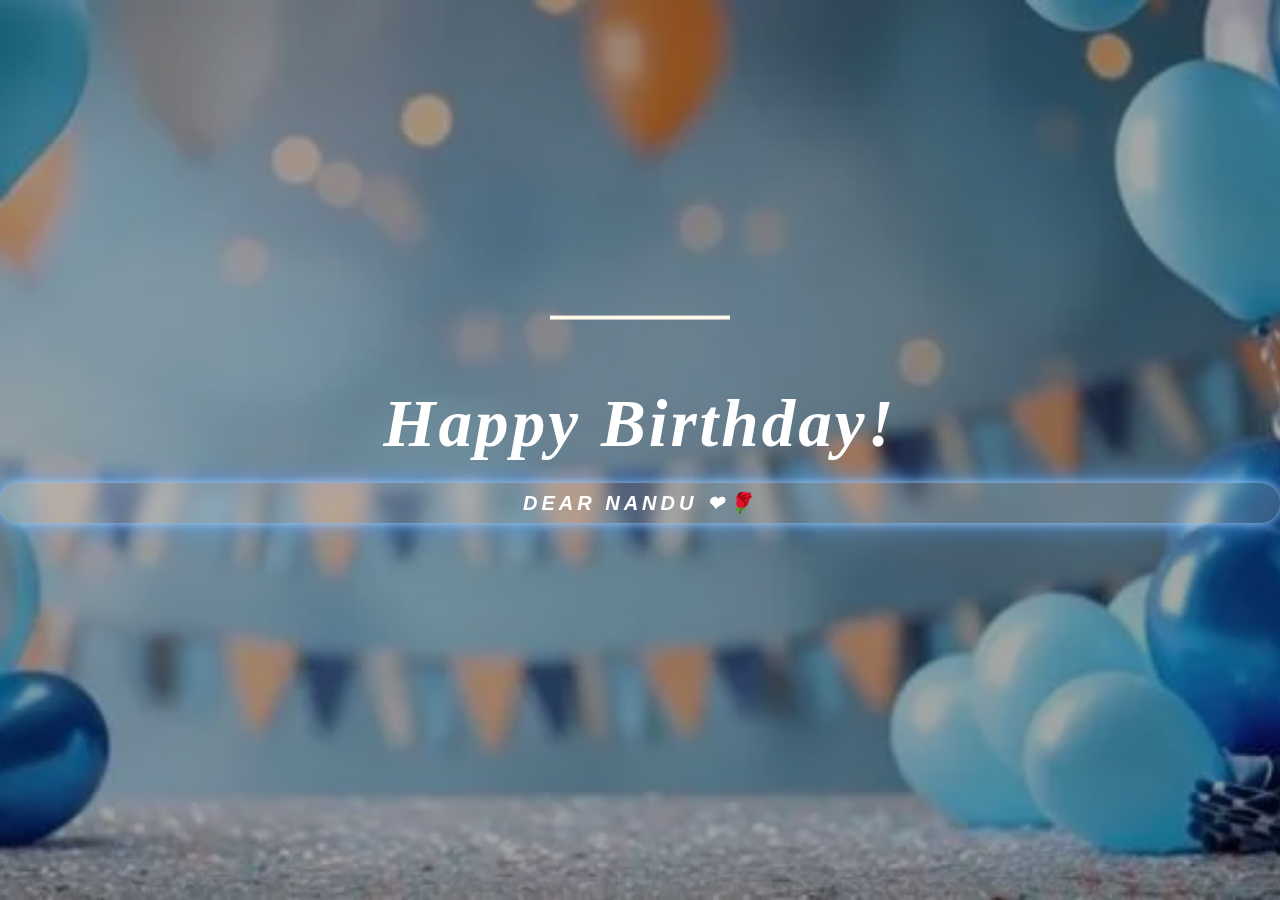
<file: birthday-cake.html>
<!DOCTYPE html>
<html lang="en">
  <head>
    <meta charset="UTF-8">
    <meta name="viewport" content="width=device-width, initial-scale=1.0">
    <title>CAKE TIME PUCHU</title>
    <style>
      @import url(https://fonts.googleapis.com/css?family=Lato:300italic);

      html,
      body {
        width: 100%;
        height: 100%;
        scrollbar-width: none;
        overflow: hidden;
      }

      body {
  margin: 0;
  width: 100%;
  height: 100%;
  overflow: hidden;

  /* 🌸 YOUR CUSTOM BACKGROUND */
  background:
    linear-gradient(rgba(0,0,0,0.35), rgba(0,0,0,0.35)),
    url("images/birthday.webp") center / cover no-repeat;
}


      .name{
        font-size: 1.1rem;
        font-weight: 600;
      }

      #cake {
        display: block;
        position: relative;
        margin: -10em auto 0 auto;
      }

      /* ============================================== Candle
      */

/* ✅ ADD THIS */
svg#cake {
  pointer-events: none;
}

/* ============================================== Candle */
.cake {
  background: #ffffff;
  border-radius: 10px;
  position: absolute;
  top: 228px;
  left: 50%;
  margin-left: -2.4px;
  margin-top: -8.33333333px;
  width: 5px;
  height: 35px;
  transform: translateY(-300px);
  backface-visibility: hidden;
  animation: in 500ms 6s ease-out forwards;
  z-index: 10;
  cursor: pointer;
  pointer-events: auto;
}
      .cake:after,
      .cake:before {
        background: rgba(255, 0, 0, 0.4);
        content: "";
        position: absolute;
        width: 100%;
        height: 2.22222222px;
      }
      .cake:after {
        top: 25%;
        left: 0;
      }
      .cake:before {
        top: 45%;
        left: 0;
      }

      /* ============================================== Fire
      */

      .fuego {
        border-radius: 100%;
        position: absolute;
        top: -20px;
        left: 50%;
        margin-left: -2.6px;
        width: 6.66666667px;
        height: 18px;
      }
      .fuego:nth-child(1) {
        animation: fuego 2s 6.5s infinite;
      }
      .fuego:nth-child(2) {
        animation: fuego 1.5s 6.5s infinite;
      }
      .fuego:nth-child(3) {
        animation: fuego 1s 6.5s infinite;
      }
      .fuego:nth-child(4) {
        animation: fuego 0.5s 6.5s infinite;
      }
      .fuego:nth-child(5) {
        animation: fuego 0.2s 6.5s infinite;
      }

      /* ============================================== Animation Fire
      */

      @keyframes fuego {
        0%, 100% {
          background: rgba(254, 248, 97, 0.5);
          box-shadow: 0 0 40px 10px rgba(248, 233, 209, 0.2);
          transform: translateY(0) scale(1);
        }
        50% {
          background: rgba(255, 50, 0, 0.1);
          box-shadow: 0 0 40px 20px rgba(248, 233, 209, 0.2);
          transform: translateY(-20px) scale(0);
        }
      }

      @keyframes in {
        to {
          transform: translateY(0);
        }
      }

      .text {
        color: #8b6a60;
        font-family: 'Lato', sans-serif;
        font-weight: 300;
        font-style:italic;
        text-align: center;
        h1 {
          font-size: 1.4em;
        }
      }
    /* ===== 💎 GLASS-NEON GLOW (BEST) ===== */
@import url('https://fonts.googleapis.com/css2?family=Great+Vibes&family=Poppins:wght@400;600&display=swap');

.text h1{
  font-family: 'Great Vibes', cursive;
  font-size: 4.2rem;
  margin-bottom: 12px;
  text-transform: capitalize;
  color: #ffffff;
  letter-spacing: 3px;
  animation: glassGlow 2.2s ease-in-out infinite alternate;
}

/* 💎 glass-like sharp glow */
@keyframes glassGlow{
  from{
    text-shadow:
      0 0 2px #fff,
      0 0 6px rgba(180,220,255,0.6),
      0 0 14px rgba(90,170,255,0.8),
      0 0 24px rgba(30,120,255,0.7);
  }
  to{
    text-shadow:
      0 0 3px #fff,
      0 0 10px rgba(180,220,255,0.8),
      0 0 22px rgba(90,170,255,0.95),
      0 0 36px rgba(30,120,255,0.9);
  }
}


/* NAME – glass badge */
.text .name{
  font-family: 'Poppins', sans-serif;
  font-size: 1.25rem;
  font-weight: 600;
  letter-spacing: 4px;
  text-transform: uppercase;
  color: #fff;
  padding: 8px 26px;
  border-radius: 30px;
  background: rgba(255,255,255,0.18);
  backdrop-filter: blur(6px);
  box-shadow:
  0 0 10px rgba(200,230,255,0.7),
  0 0 26px rgba(80,160,255,0.85);

}
/* Flame off */
.fuego.off {
  animation: none !important;
  opacity: 0;
}

/* Wish message */
#wishMsg{
  position: absolute;
  top: 65%;
  left: 50%;
  transform: translate(-50%, -50%) scale(0);
  font-family: 'Great Vibes', cursive;
  font-size: 2.5rem;
  color: white;
  text-align: center;
  opacity: 0;
  transition: all 1s ease;
  text-shadow:
  0 0 6px #fff,
  0 0 18px #6fb3ff,
  0 0 32px #2f7fff;

}

#wishMsg.show{
  opacity: 1;
  transform: translate(-50%, -50%) scale(1);
}
svg#cake{
  position: relative;
  z-index: 1;
  pointer-events: none;   /* ✅ ADD THIS LINE */
}

/* 🔔 Click Candle Instruction – HIDDEN BY DEFAULT */
.side-instruction{
  opacity: 0;
  pointer-events: none;
  transition: opacity 0.6s ease;
}

.side-instruction.show{
  opacity: 1;
  pointer-events: auto;
}
/* 🌟 BIG GLOWING INSTRUCTION */
.side-instruction{
  position: absolute;
  top: 20%;
  left: 25%;
  transform: translateY(-50%);
  opacity: 0;
  pointer-events: none;
  transition: opacity 0.8s ease;
  z-index: 20;
}

.side-instruction.show{
  opacity: 1;
  pointer-events: auto;
}

/* ✨ GLOW TEXT */
.glow-text{
  display: inline-block;
  font-family: 'Great Vibes', cursive;
  font-size: 2.6rem;
  color: #fff;
  letter-spacing: 4px;
  text-align: center;
  animation: glowPulse 1.8s ease-in-out infinite;
  text-shadow:
  0 0 8px #fff,
  0 0 20px #7bbcff,
  0 0 40px #3a8dff,
  0 0 65px rgba(80,160,255,0.95);

}

/* 💓 Glow pulse animation */
/* 💙 Glow pulse animation (BLUE) */
@keyframes glowPulse{
  0%{
    transform: scale(1);
    text-shadow:
      0 0 8px #ffffff,
      0 0 18px #7bbcff,
      0 0 35px #3a8dff;
  }
  50%{
    transform: scale(1.08);
    text-shadow:
      0 0 12px #ffffff,
      0 0 28px #7bbcff,
      0 0 55px #3a8dff;
  }
  100%{
    transform: scale(1);
  }
}


/* 👉 Arrow pointing to candle */
.side-arrow{
  width: 30px;
  height: 30px;
  margin-top: 12px;
  margin-left: auto;
  margin-right: auto;
  border-right: 5px solid #fff;
  border-bottom: 5px solid #fff;
  transform: rotate(-45deg);
  animation: arrowBounce 1.4s infinite;
  filter: drop-shadow(0 0 12px #5fa8ff);

}

/* ⬇️ Arrow bounce */
@keyframes arrowBounce{
  0%,100%{ transform: rotate(-45deg) translate(0,0); }
  50%{ transform: rotate(-45deg) translate(10px,10px); }
}
</style>
  </head>
  <body>
    
      <svg id="cake" version="1.1" x="0px" y="0px" width="200px" height="500px" viewBox="0 0 200 500" enable-background="new 0 0 200 500" xml:space="preserve">
        <path fill="#a88679" d="M173.667-13.94c-49.298,0-102.782,0-147.334,0c-3.999,0-4-16.002,0-16.002
        c44.697,0,96.586,0,147.334,0C177.667-29.942,177.668-13.94,173.667-13.94z">
            <animate id="bizcocho_3" attributeName="d" calcMode="spline" keySplines="0 0 1 1; 0 0 1 1" begin="relleno_2.end" dur="0.3s" fill="freeze" values="
                              M173.667-13.94c-49.298,0-102.782,0-147.334,0c-3.999,0-4-16.002,0-16.002
        c44.697,0,96.586,0,147.334,0C177.667-29.942,177.668-13.94,173.667-13.94z
                              ;
                              M173.667,411.567c-47.995,12.408-102.955,12.561-147.334,0
        c-3.848-1.089-0.189-16.089,3.661-15.002c44.836,12.66,90.519,12.753,139.427,0.07
        C173.293,395.631,177.541,410.566,173.667,411.567z
                              ;
                              M173.667,427.569c-49.795,0-101.101,0-147.334,0c-3.999,0-4-16.002,0-16.002
        c46.385,0,97.539,0,147.334,0C177.668,411.567,177.667,427.569,173.667,427.569z
                              " />
        </path>
        <path fill="#8b6a60" d="M100-178.521c1.858,0,3.364,1.506,3.364,3.363c0,0,0,33.17,0,44.227
        c0,19.144,0,57.431,0,76.574c0,10.152,0,40.607,0,40.607c0,1.858-1.506,3.364-3.364,3.364l0,0c-1.858,0-3.364-1.506-3.364-3.364c0,0,0-30.455,0-40.607c0-19.144,0-57.432,0-76.575c0-11.057,0-44.226,0-44.226C96.636-177.015,98.142-178.521,100-178.521
        L100-178.521z">
            <animate id="relleno_2" attributeName="d" calcMode="spline" keySplines="0 0 1 1; 0 0 1 1; 0 0 0.58 1" begin="bizcocho_2.end" dur="0.5s" fill="freeze" values="
                              M100-178.521c1.858,0,3.364,1.506,3.364,3.363c0,0,0,33.17,0,44.227
        c0,19.144,0,57.431,0,76.574c0,10.152,0,40.607,0,40.607c0,1.858-1.506,3.364-3.364,3.364l0,0c-1.858,0-3.364-1.506-3.364-3.364c0,0,0-30.455,0-40.607c0-19.144,0-57.432,0-76.575c0-11.057,0-44.226,0-44.226C96.636-177.015,98.142-178.521,100-178.521
        L100-178.521z
                              ;
                              M100,267.257c1.858,0,3.364,1.506,3.364,3.363c0,0,0,33.17,0,44.227
        c0,19.143,0,57.43,0,76.574c0,10.151,0,40.606,0,40.606c0,1.858-1.506,3.364-3.364,3.364l0,0c-1.858,0-3.364-1.506-3.364-3.364
        c0,0,0-30.455,0-40.606c0-19.145,0-57.432,0-76.576c0-11.057,0-44.225,0-44.225C96.636,268.763,98.142,267.257,100,267.257
        L100,267.257z
                              ;
                              M93.928,405.433c-0.655,6.444-0.102,9.067,2.957,11.798c0,0,8.083,5.571,16.828,3.503
        c18.629-4.406,43.813,6.194,50.792,7.791c14.75,3.375,9.162,6.867,9.162,6.867c-2.412,2.258-58.328,0-73.667,0l0,0
        c-1.858,0-69.995,2.133-73.667,0c0,0-3.337-2.439,6.172-5.992c11.375-4.25,52.875,8.822,47.139-9.442
        c-6.333-20.167,5.226-21.514,5.226-21.514c3.435-0.915,12.78-6.663,10.923-0.546L93.928,405.433z
                              ;
                              M102.242,427.569c5.348,0,14.079,0,17.462,0c0,0,17.026,0,27.504,0
        c19.143,0,20.39-3.797,26.459,0c3,1.877,0,7.823,0,7.823c-2.412,2.258-58.328,0-73.667,0l0,0c-1.858,0-67.187,0-73.667,0
        c0,0-4.125-4.983,0-7.823c5.201-3.58,16.085,0,23.725,0c8.841,0,20.762,0,20.762,0c3.686,0,8.597,0,19.511,0H102.242z
                              " />
        </path>
        <path fill="#a88679" d="M173.667-15.929c-46.512,0-105.486,0-147.334,0c-3.999,0-4-16.002,0-16.002
        c43.566,0,97.96,0,147.334,0C177.667-31.931,177.666-15.929,173.667-15.929z">
            <animate id="bizcocho_2" attributeName="d" calcMode="spline" keySplines="0 0 1 1; 0 0 1 1; 0.25 0 0.58 1" begin="relleno_1.end" dur="0.5s" fill="freeze" values="
                              M173.667-15.929c-46.512,0-105.486,0-147.334,0c-3.999,0-4-16.002,0-16.002
        c43.566,0,97.96,0,147.334,0C177.667-31.931,177.666-15.929,173.667-15.929z
                              ;
                              M173.434,445.393c-47.269,8.001-105.245,8.001-147.334,0c-3.929-0.747-0.692-16.543,3.243-15.824
        c43.828,8.001,92.165,8.001,140.739,0C174.029,428.918,177.377,444.726,173.434,445.393z
                              ;
                              M173.667,449.514c-47.576-5.454-102.799-5.744-147.333,0c-3.966,0.512-3.938-15.297,0-16.002
        c43.683-7.823,97.646-8.026,147.333,0C177.616,434.15,177.642,449.969,173.667,449.514z
                              ;
                              M173.667,451.394c-49.298,0-102.782,0-147.334,0c-3.999,0-4-16.002,0-16.002
        c44.697,0,96.586,0,147.334,0C177.667,435.392,177.668,451.394,173.667,451.394z
                              " />
        </path>
        <path fill="#8b6a60" d="M101.368-73.685c0,12.164,0,15.18,0,28.519c0,22.702,0-13.661,0,8.304c0,14.48,0,18.233,0,30.512
        c0,1.753-2.958,1.847-2.958,0c0-12.68,0-16.277,0-30.401c0-21.983,0,11.66,0-8.305c0-13.027,0-15.992,0-28.628
        C98.411-75.883,101.368-75.592,101.368-73.685z">
            <animate id="relleno_1" attributeName="d" calcMode="spline" keySplines="0 0 1 1; 0 0 1 1; 0 0 0.6 1" begin="bizcocho_1.end" dur="0.5s" fill="freeze" values="
                              M101.368-73.685c0,12.164,0,15.18,0,28.519c0,22.702,0-13.661,0,8.304c0,14.48,0,18.233,0,30.512
        c0,1.753-2.958,1.847-2.958,0c0-12.68,0-16.277,0-30.401c0-21.983,0,11.66,0-8.305c0-13.027,0-15.992,0-28.628
        C98.411-75.883,101.368-75.592,101.368-73.685z
                              ;
                              M101.368,350.885c0,12.164,0,65.18,0,78.518c0,22.703,0-33.66,0-11.695c0,14.48,0,28.232,0,40.512
        c0,1.753-2.958,1.847-2.958,0c0-12.68,0-26.277,0-40.402c0-21.982,0,31.66,0,11.695c0-13.027,0-65.992,0-78.627
        C98.411,348.686,101.368,348.977,101.368,350.885z
                              ;
                              M128.38,447.567c37.626,6.312,39.303,13.658,26.833,12.833c-22.653-1.499-13.636-0.831-23.302-0.831
        c-14.48,0-17.884,0-30.163,0c-2.087,0-2.068,0-3.915,0c-13.333,0-8.963,0-23.088,0c-11.668,0-14.062,5.995-27.532,1.164
        c-12.629-4.529,38.667-3.167,46.833-17.333C100.077,432.94,105.546,443.736,128.38,447.567z
                              ;
                              M173.667,451.394c2.875,0,2.997,9.257,0,9.131c-22.662-0.956-32.09-0.956-41.756-0.956
        c-14.48,0-17.884,0-30.163,0c-2.087,0-2.068,0-3.915,0c-13.333,0-8.963,0-23.088,0c-11.668,0-34.99-0.294-48.412,1.831
        c-4.109,0.65-3.01-10.006,0-10.006C37.129,451.394,149.379,451.394,173.667,451.394z
                              " />
        </path>
        <path fill="#a88679" d="M173.667,21.571c-33.174,0-111.467,0-147.334,0c-4,0-4-16.002,0-16.002c39.836,0,105.982,0,147.334,0
        C177.668,5.569,177.667,21.571,173.667,21.571z">
            <animate id="bizcocho_1" attributeName="d" calcMode="spline" keySplines="0 0 1 1; 0 0 1 1; 0 0 1 1; 0.25 0 1 1; 0 0 1 1; 0.25 0 0.6 1" begin="2s" dur="0.8s" fill="freeze" values="
                              M173.667,21.571c-33.174,0-111.467,0-147.334,0c-4,0-4-16.002,0-16.002c39.836,0,105.982,0,147.334,0
        C177.668,5.569,177.667,21.571,173.667,21.571z
                              ;
                              M173.667,459.569c-33.197,16.002-110.782,16.002-147.334,0c-3.664-1.604,1.614-15.617,5.337-14.153
        c40.702,16.002,94.289,16.104,136.505,0.103C171.917,444.1,177.271,457.832,173.667,459.569z
                              ;
                              M171.817,475.571c-39.361-3.001-105.438-2.571-143.556,0c-3.991,0.27-7.377-14.736-3.387-15.014
        c41.553-2.888,104.421-3.121,150.51-0.233C179.378,460.574,175.806,475.875,171.817,475.571z
                              ;
                              M171.817,459.564c-38.8-12.188-104.504-13.762-143.556,0c-3.772,1.329-7.961-12.604-4.178-13.905
        c40.864-14.064,105.114-15.52,151.918-0.973C179.822,445.874,175.634,460.762,171.817,459.564z
                              ;
                              M173.667,475.571c-46.376-5.005-105.924-4.003-147.334,0c-3.981,0.385-3.479-15.421,0.479-16.002
        c43.087-6.327,97.705-7.083,146.855,0.438C177.621,460.613,177.644,476,173.667,475.571z
                              ;
                              M173.667,474.117c-46.376,1.866-105.638,2.01-147.334,0c-3.995-0.192-3.52-16.144,0.479-16.002
        c43.794,1.55,96.341,1.541,145.723,0C176.532,457.99,177.663,473.956,173.667,474.117z
                              ;
                              M173.667,475.571c-46.512,0-105.486,0-147.334,0c-3.999,0-4-16.002,0-16.002c43.566,0,97.96,0,147.334,0
        C177.667,459.569,177.666,475.571,173.667,475.571z
                              " />
        </path>
        <path fill="#fefae9" d="M104.812,113.216c0,3.119-2.164,5.67-4.812,5.67c-2.646,0-4.812-2.551-4.812-5.67c0-5.594,0-16.782,0-22.375
      c0-5.143,0-15.427,0-20.568c0-7.333,0-21.998,0-29.33c0-5.523,0-16.569,0-22.092c0-3.295,0-9.885,0-13.181
      C95.188,2.551,97.353,0,100,0c2.648,0,4.812,2.551,4.812,5.669c0,3.248,0,9.743,0,12.991c0,5.428,0,16.284,0,21.711
      c0,7.618,0,22.854,0,30.472c0,4.952,0,14.854,0,19.807C104.812,96.292,104.812,107.576,104.812,113.216z">
            <animate id="crema" attributeName="d" calcMode="spline" keySplines="0 0 1 1; 0 0 1 1; 0 0 1 1; 0.25 0 1 1; 0 0 1 1; 0 0 0.58 1" begin="bizcocho_3.end" dur="2s" fill="freeze" values="
                              M104.812,113.216c0,3.119-2.164,5.67-4.812,5.67c-2.646,0-4.812-2.551-4.812-5.67c0-5.594,0-16.782,0-22.375
      c0-5.143,0-15.427,0-20.568c0-7.333,0-21.998,0-29.33c0-5.523,0-16.569,0-22.092c0-3.295,0-9.885,0-13.181
      C95.188,2.551,97.353,0,100,0c2.648,0,4.812,2.551,4.812,5.669c0,3.248,0,9.743,0,12.991c0,5.428,0,16.284,0,21.711
      c0,7.618,0,22.854,0,30.472c0,4.952,0,14.854,0,19.807C104.812,96.292,104.812,107.576,104.812,113.216z
                              ;
                              M104.812,405.897c0,3.119-2.164,5.67-4.812,5.67c-2.646,0-4.812-2.551-4.812-5.67c0-5.594,0-16.782,0-22.376
      c0-5.143,0-15.426,0-20.568c0-7.332,0-21.997,0-29.33c0-5.522,0-16.568,0-22.092c0-3.295,0-9.885,0-13.181
      c0-3.118,2.165-5.669,4.812-5.669c2.648,0,4.812,2.551,4.812,5.669c0,3.247,0,9.743,0,12.991c0,5.428,0,16.283,0,21.711
      c0,7.618,0,22.854,0,30.473c0,4.951,0,14.854,0,19.807C104.812,388.972,104.812,400.256,104.812,405.897z
                              ;
                              M111.873,411.567c-3.119,0-9.226,0-11.874,0c-2.646,0-7.748,0-10.867,0c-7.086,0-12.698,0-18.292,0
      c-6.592,0-12.871,7.371-19.166,3.008c-10.043-6.961-7.776-10.169,2.991-17.745c12.61-8.873,27.713,1.994,25.919-7.531
      c-2.589-13.742,11.008-14.513,11.365-17.789c0.441-4.051,4.235-11.107,8.051-8.175c3.113,2.393,1.007,8.008,0,13.159
      c-1.871,9.569,8.058,2.113,9.494,14.155c2.592,21.732,21.184-0.675,29.309,7.976c5.216,5.553,18.413,5.552,15.426,12.942
      c-3.131,7.745-15.825-4.369-23.8,2.903C126.261,418.271,118.301,411.567,111.873,411.567z
                              ;
                              M111.873,411.567c-3.119,0-9.226,0-11.874,0c-2.646,0-9.734,4.069-12.853,4.069
      c-7.086,0-10.712-4.069-16.306-4.069c-6.592,0-12.12,6.013-19.166,3.008c-7.053-3.008-7.458,2.026-18.659,1.165
      c-6.832-0.525-7.522-3.034-7.533-6.265c-0.037-10.336,22.073-2.452,36.613-2.628c10.234-0.124,19.856-1.439,37.905-2.102
      c16.642-0.61,32.699,1.552,46.009,1.927c12.438,0.351,29.663-8.99,31.532,3.315c0.773,5.093-5.605,3.342-11.211,9.579
      c-5.093,5.667-7.59-4.605-12.965-3.832c-8.269,1.189-14.962-8.537-22.937-1.265C126.261,418.271,118.301,411.567,111.873,411.567z
                              ;
                              M110.946,413.652c-2.904-1.137-8.405-2.748-12.446-0.97c-6.099,2.685-7.273,10.358-13.253,8.242
      c-7.843-2.775-8.953-5.008-14.546-5.01c-24.653-0.011-4.849,26.507-18.264,26.507c-12.377,0,5.791-33.537-19.422-26.682
      c-7.703,2.095-9.806-0.942-9.817-4.173c-0.037-10.336,24.357-4.544,38.897-4.72c10.234-0.124,19.856-1.439,37.905-2.102
      c16.642-0.61,32.699,1.552,46.009,1.927c12.438,0.351,28.973-8.865,31.532,3.315c1.449,6.896,0.318,15.624-3.874,15.624
      c-7.619,0-1.788-15.192-19.243-7.111c-7.581,3.51-15.963-9.738-26.669,1.066C120.644,426.744,118.381,416.561,110.946,413.652z
                              ;
                              M111.547,413.9c-2.969-0.956-8.775-0.949-13.167-0.5c-14.667,1.5-8.325,16.508-14.667,16.666
      c-6.667,0.166-0.167-13.5-13.013-14.151c-30.471-1.545-5.572,46.651-18.987,46.651c-12.377,0,10.333-50.166-18.667-44.5
      c-7.835,1.531-9.537-1.417-9.548-4.647c-0.037-10.336,23.675-5.177,38.215-5.353c10.234-0.124,20.618-1.671,38.667-2.333
      c16.642-0.61,32.023,1.458,45.333,1.833c12.438,0.351,33.819-8.431,33.199,4.001c-0.532,10.666,0.414,26.166-5.245,25.833
      c-7.606-0.447-2.954-31.5-19.243-18.899c-7.985,6.177-17.658-5.969-27.377,5.732C118.88,434.066,121.38,417.067,111.547,413.9z
                              ;
                              M111.547,415.233c-6.667-0.834-9.667,4.667-13.833,3.333c-19.649-6.291-8.158,22.176-14.5,22.334
      c-6.667,0.166,2.833-18-13.333-22.167c-29.544-7.615-9.667,43.833-20.167,43.833c-10.333,0,8.004-55.006-16.833-39
      c-7.5,4.833-9.508-3.78-9.299-7.004c0.799-12.329,23.592-7.153,38.132-7.329c10.234-0.124,20.238-1.505,38.287-2.167
      c16.642-0.61,32.903,1.125,46.213,1.5c12.438,0.351,35.058-5.579,31.863,6.451c-5.532,20.833,1.25,28.216-4.409,27.883
      c-7.606-0.447-6.058-37.895-20.62-23.333c-10.167,10.166-15.972-0.747-25,12C119.547,443.568,121.798,416.515,111.547,415.233z
                              " />
        </path>
        <rect x="10" y="475.571" fill="#fefae9" width="180" height="4" />
      </svg>
        <!-- 🎯 SIDE INSTRUCTION -->
<div id="instructionPopup" class="side-instruction">
  <span class="glow-text">Click the candle to blow🕯️</span>
  <div class="side-arrow"></div>
</div>
      <div class="cake" id="candle">
  <div class="fuego"></div>
  <div class="fuego"></div>
  <div class="fuego"></div>
  <div class="fuego"></div>
  <div class="fuego"></div>

</div>
      <div class="text">
      <h1>happy birthday!</h1>
      <p class="name">Dear Nandu ❤🌹</p>
      </div>
  <div id="wishMsg">
  💖 Make a wish, my love ✨  
  May all your dreams come true 🎉  
  Happy Birthday 🎂💫
</div>
<script>
const candle = document.getElementById("candle");
const flames = document.querySelectorAll(".fuego");
const instruction = document.getElementById("instructionPopup");

let ready = false;
let blown = false;

/* 🔒 Hide message initially */
instruction.classList.remove("show");

/* ⏱️ SHOW MESSAGE AFTER 8 SECONDS */
setTimeout(() => {
  ready = true;
  instruction.classList.add("show");   // 👈 popup appears here
}, 7400);

/* 🕯️ Click candle */
candle.addEventListener("click", () => {
  if (!ready || blown) return;

  blown = true;
  instruction.classList.remove("show");

  // 🔥 turn off flames
  flames.forEach(f => f.classList.add("off"));

  // 🔇 STOP cake music smoothly
  let fade = setInterval(() => {
    if (cakeMusic.volume > 0.05) {
      cakeMusic.volume -= 0.05;
    } else {
      cakeMusic.pause();
      cakeMusic.currentTime = 0;
      clearInterval(fade);
    }
  }, 200);

  // ➜ go to wish page AFTER music stops
  setTimeout(() => {
    window.location.href = "wish.html";
  }, 900);
});
</script>
<!-- 🎂 Cake Background Music -->
<audio id="cakeMusic" loop>
  <source src="cake-music.mp3" type="audio/mpeg">
</audio>
<script>
  const cakeMusic = document.getElementById("cakeMusic");

  // Play music when cake animation starts
  window.addEventListener("load", () => {
    cakeMusic.volume = 0.5;
    cakeMusic.play().catch(()=>{});
  });
</script>

</body>
</html>
</file>
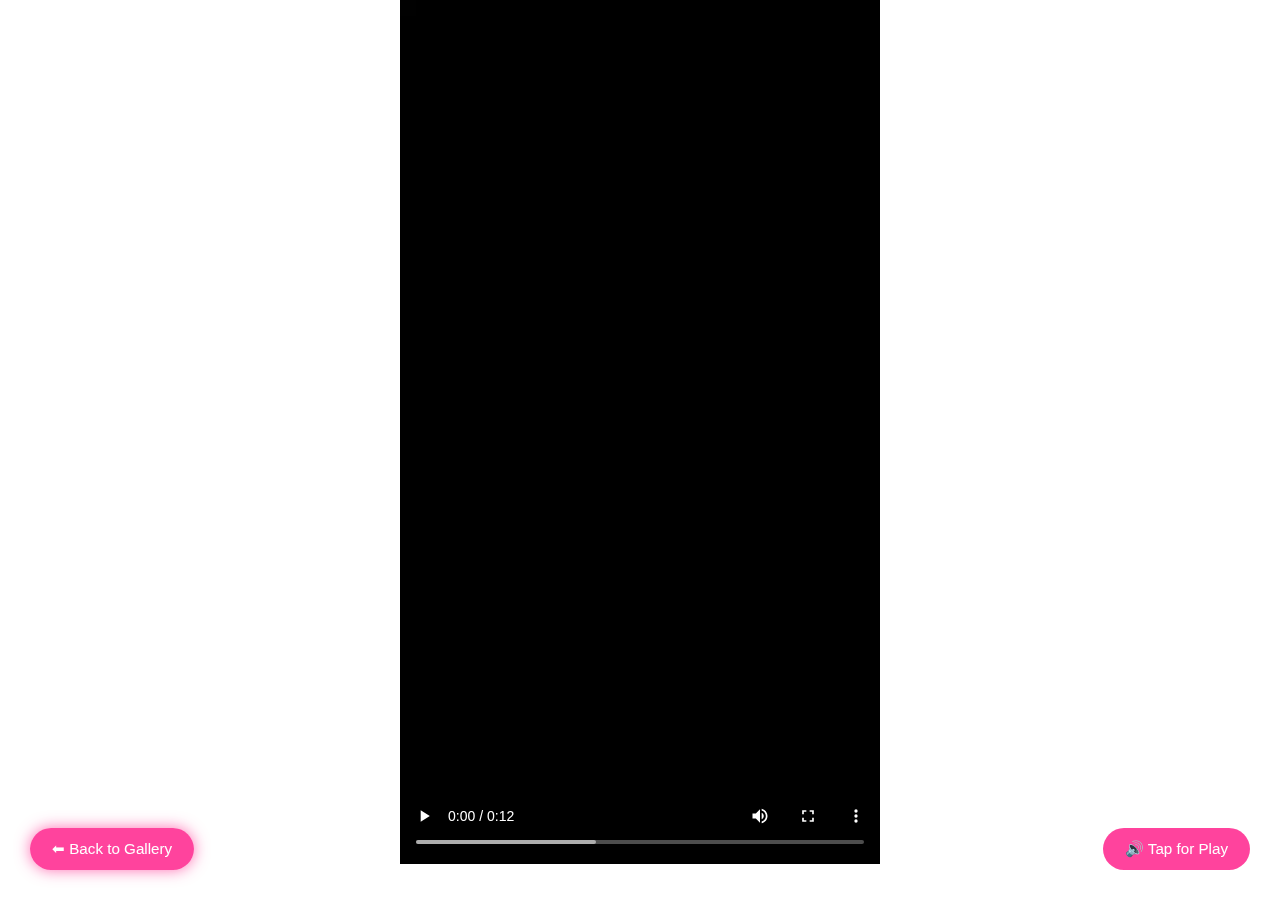
<file: video.html>
<!DOCTYPE html>
<html lang="en">
<head>
<meta charset="UTF-8">
<meta name="viewport" content="width=device-width, initial-scale=1.0">
<title>Our Love Story 🎥</title>

<style>
  body{
    margin:0;
    height:100vh;
    overflow:hidden;
    font-family:'Poppins',sans-serif;
  }

  video{
  max-width: 100%;
  max-height: 100vh;
  width: auto;
  height: auto;
  display: block;
  margin: auto;
  background: black;
}


  .overlay{
    position:fixed;
    inset:0;
    background:rgba(0,0,0,0.35);
    display:flex;
    flex-direction:column;
    justify-content:center;
    align-items:center;
    color:white;
    text-align:center;
  }

  h1{
    font-size:2.8rem;
    text-shadow:0 0 20px rgba(255,255,255,0.8);
    margin-bottom:20px;
  }

  button{
    padding:14px 32px;
    border:none;
    border-radius:30px;
    font-size:1.1rem;
    background:#ff2f92;
    color:white;
    cursor:pointer;
    animation:pulse 1.5s infinite;
  }

  @keyframes pulse{
    0%{transform:scale(1)}
    50%{transform:scale(1.08)}
    100%{transform:scale(1)}
  }
.sound-btn{
  position: fixed;
  bottom: 30px;
  right: 30px;
  padding: 12px 22px;
  background: rgba(255,47,146,0.9);
  color: white;
  border-radius: 30px;
  font-size: 0.95rem;
  cursor: pointer;
  z-index: 10;
  animation: pulse 1.5s infinite;
}

@keyframes pulse{
  0%{transform:scale(1)}
  50%{transform:scale(1.08)}
  100%{transform:scale(1)}
}
.back-btn{
  position: fixed;
  bottom: 30px;
  left: 30px;
  padding: 12px 22px;
  font-size: 0.95rem;
  border: none;
  border-radius: 30px;
  cursor: pointer;
  background: rgba(255,47,146,0.9);
  color: white;
  z-index: 10;
  box-shadow: 0 0 15px rgba(255,47,146,0.7);
  transition: 0.3s;
}

.back-btn:hover{
  background: #ff2f92;
  transform: scale(1.05);
}

</style>
</head>

<body>

<video id="loveVideo" loop playsinline controls>
  <source src="video/love.mp4" type="video/mp4">
</video>
<button class="back-btn" onclick="back()">⬅ Back to Gallery</button>


<script>
  function back(){
    window.location.href = "gallery.html";
  }
</script>
<div class="sound-btn" onclick="enableSound()">🔊 Tap for Play</div>
<script>
  const video = document.getElementById("loveVideo");

  function enableSound(){
    video.muted = false;
    video.volume = 1;
    video.play();
    document.querySelector(".sound-btn").style.display = "none";
  }
</script>

</body>
</html>
</file>
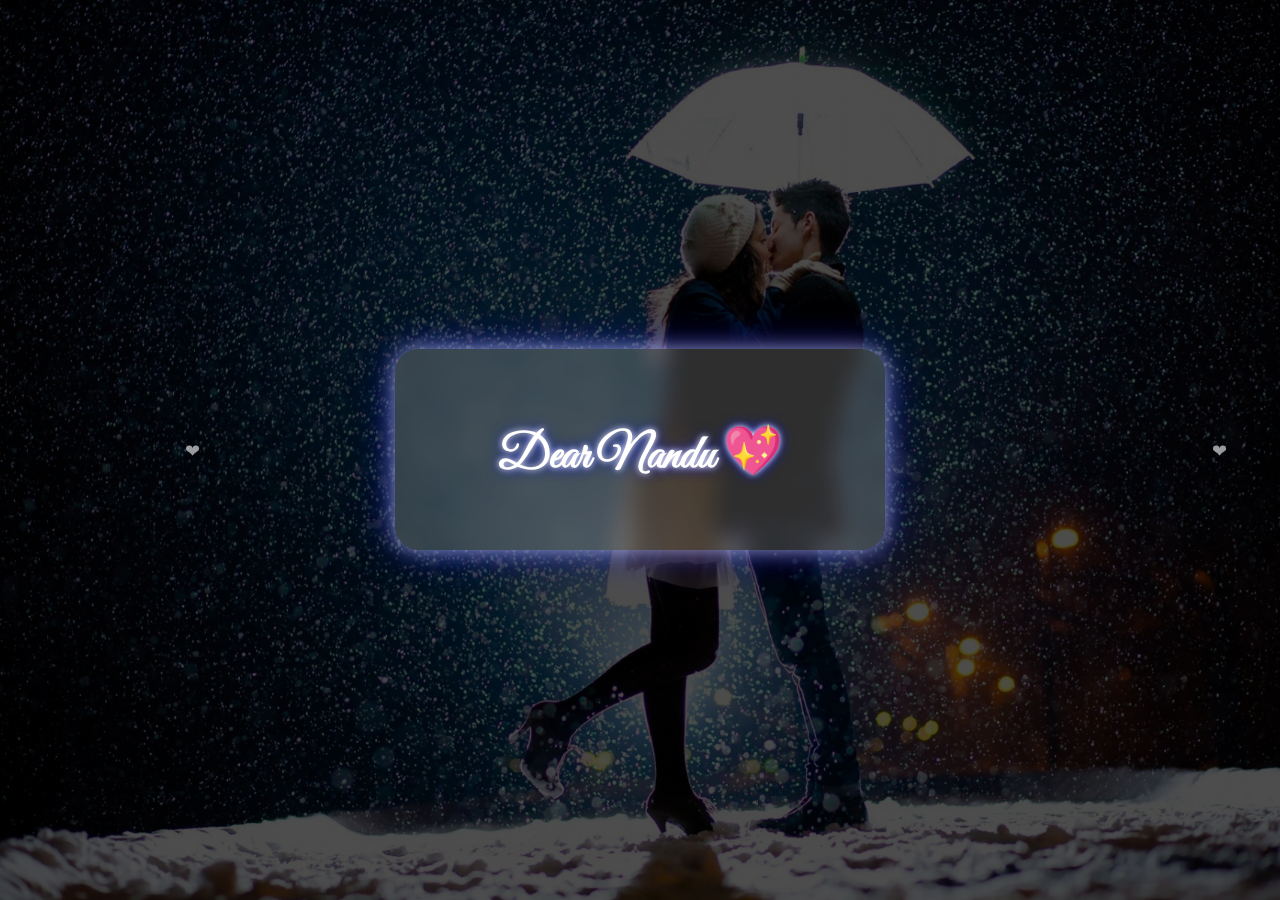
<file: wish.html>
<!DOCTYPE html>
<html lang="en">
<head>
<meta charset="UTF-8">
<meta name="viewport" content="width=device-width, initial-scale=1.0">
<title>My Wish For You 💖</title>

<style>
  @import url('https://fonts.googleapis.com/css2?family=Great+Vibes&family=Poppins:wght@400;600&display=swap');

  body{
  margin:0;
  height:100vh;
  background:
    linear-gradient(rgba(0,0,0,0.45), rgba(0,0,0,0.45)),
    url("Images/f.jpg") center/cover no-repeat;
  display:flex;
  justify-content:center;
  align-items:center;
  overflow:hidden;
  font-family:'Poppins', sans-serif;
}

  /* 🌸 Overlay */
  .overlay{
    position:fixed;
    inset:0;
    background:rgba(0,0,0,0.45);
    display:flex;
    justify-content:center;
    align-items:center;
  }

  /* 💖 Popup Card */
  .popup{
    background: rgba(255,255,255,0.18);
    backdrop-filter: blur(10px);
    border-radius: 24px;
    padding: 40px 35px;
    width: 90%;
    max-width: 420px;
    text-align:center;
    box-shadow:
      0 0 20px rgba(255,255,255,0.6),
      0 0 40px rgba(5, 13, 238, 0.6);
    animation: pop 0.9s ease;
  }

  @keyframes pop{
    from{transform:scale(0.6); opacity:0;}
    to{transform:scale(1); opacity:1;}
  }

  .popup h1{
    font-family:'Great Vibes', cursive;
    font-size:3rem;
    color:white;
    margin-bottom:15px;
    text-shadow:
      0 0 6px #fff,
      0 0 14px rgb(9, 27, 226);
  }

  .popup p{
    color:#fff;
    font-size:1.05rem;
    line-height:1.7;
    margin-bottom:25px;
  }

  .popup button{
    border:none;
    padding:12px 28px;
    border-radius:30px;
    font-size:1rem;
    cursor:pointer;
    background:#ff0457;
    color:white;
    transition:0.3s;
  }

  .popup button:hover{
    background:#e80550;
  }
  .heart{
  position: absolute;
  color: rgba(255,255,255,0.6);
  font-size: 18px;
  animation: floatUp 6s linear infinite;
}

@keyframes floatUp{
  from{
    transform: translateY(100vh) scale(0.8);
    opacity: 0;
  }
  to{
    transform: translateY(-10vh) scale(1.3);
    opacity: 1;
  }
}
.popup button{
  animation: pulseBtn 1.6s infinite;
}

@keyframes pulseBtn{
  0%{transform:scale(1)}
  50%{transform:scale(1.08)}
  100%{transform:scale(1)}
}
#foreverBtn{
  display: none;
  margin-top: 15px;
  animation: pulseBtn 1.6s infinite;
}
/* 💌 Heart Burst */
/* 💖 Full Screen Heart Burst */
.burst-heart{
  position: fixed;
  font-size: 22px;
  pointer-events: none;
  animation: burstFly 2.2s ease-out forwards;
  z-index: 9999;
}

@keyframes burstFly{
  0%{
    transform: translate(0,0) scale(0.6);
    opacity: 1;
  }
  100%{
    transform: translate(var(--x), var(--y)) scale(1.6);
    opacity: 0;
  }
}


</style>
</head>

<body>

<div class="overlay">
  <div class="popup">
    <h1>Dear Nandu 💖</h1>
    <p id="wishText"></p>

    <button id="foreverBtn" onclick="goToGallery()">💗 Forever Us 💗</button>

  </div>
</div>

<script>
  const message = "🎀  𝒟𝐸𝒜𝑅 𝒩𝒜𝒩𝒟𝒰  🎀 On your special day, I wish you endless happiness, beautiful smiles, and dreams that come true. May your life always glow like this moment. ✨🎂";
  const wishText = document.getElementById("wishText");
  const foreverBtn = document.getElementById("foreverBtn");
  let i = 0;

function heartBurst(){
    const btn = document.getElementById("foreverBtn");
    const rect = btn.getBoundingClientRect();
    const centerX = rect.left + rect.width / 2;
    const centerY = rect.top + rect.height / 2;

    const totalHearts = 40; // 💖 amount (increase if you want more)

    for(let i = 0; i < totalHearts; i++){
      const heart = document.createElement("div");
      heart.className = "burst-heart";
      heart.innerHTML = Math.random() > 0.5 ? "💖" : "💗";

      heart.style.left = centerX + "px";
      heart.style.top = centerY + "px";

      // full-screen random directions
      const x = (Math.random() - 0.5) * window.innerWidth;
      const y = (Math.random() - 0.5) * window.innerHeight;

      heart.style.setProperty("--x", x + "px");
      heart.style.setProperty("--y", y + "px");

      document.body.appendChild(heart);

      setTimeout(() => heart.remove(), 2200);
    }
  }

  function typeWish(){
    if(i < message.length){
      wishText.textContent += message.charAt(i);
      i++;
      setTimeout(typeWish, 40);
    } else {
      // 💖 show button + heart burst
      setTimeout(() => {
        foreverBtn.style.display = "inline-block";
        heartBurst();
      }, 400);
    }
  }

  // start typing after popup animation
  setTimeout(typeWish, 900);
</script>


<script>
  setInterval(() => {
    const heart = document.createElement("div");
    heart.className = "heart";
    heart.innerHTML = "❤";
    heart.style.left = Math.random() * 100 + "vw";
    heart.style.animationDuration = 4 + Math.random() * 4 + "s";
    document.body.appendChild(heart);

    setTimeout(() => heart.remove(), 7000);
  }, 300);
</script>
<audio id="bgSong" loop>
  <source src="nadaniya.mp3" type="audio/mpeg">
</audio>

<script>
  function goToGallery(){
    window.location.href = "gallery.html?playSong=true";
  }
</script>

<script>
  window.addEventListener("load", () => {
    const song = document.getElementById("bgSong");
    song.volume = 0.6;

    // autoplay (allowed because user clicked candle)
    song.play().catch(() => {
      console.log("Autoplay blocked, waiting for interaction");
    });
  });
</script>

</body>
</html>
</file>
